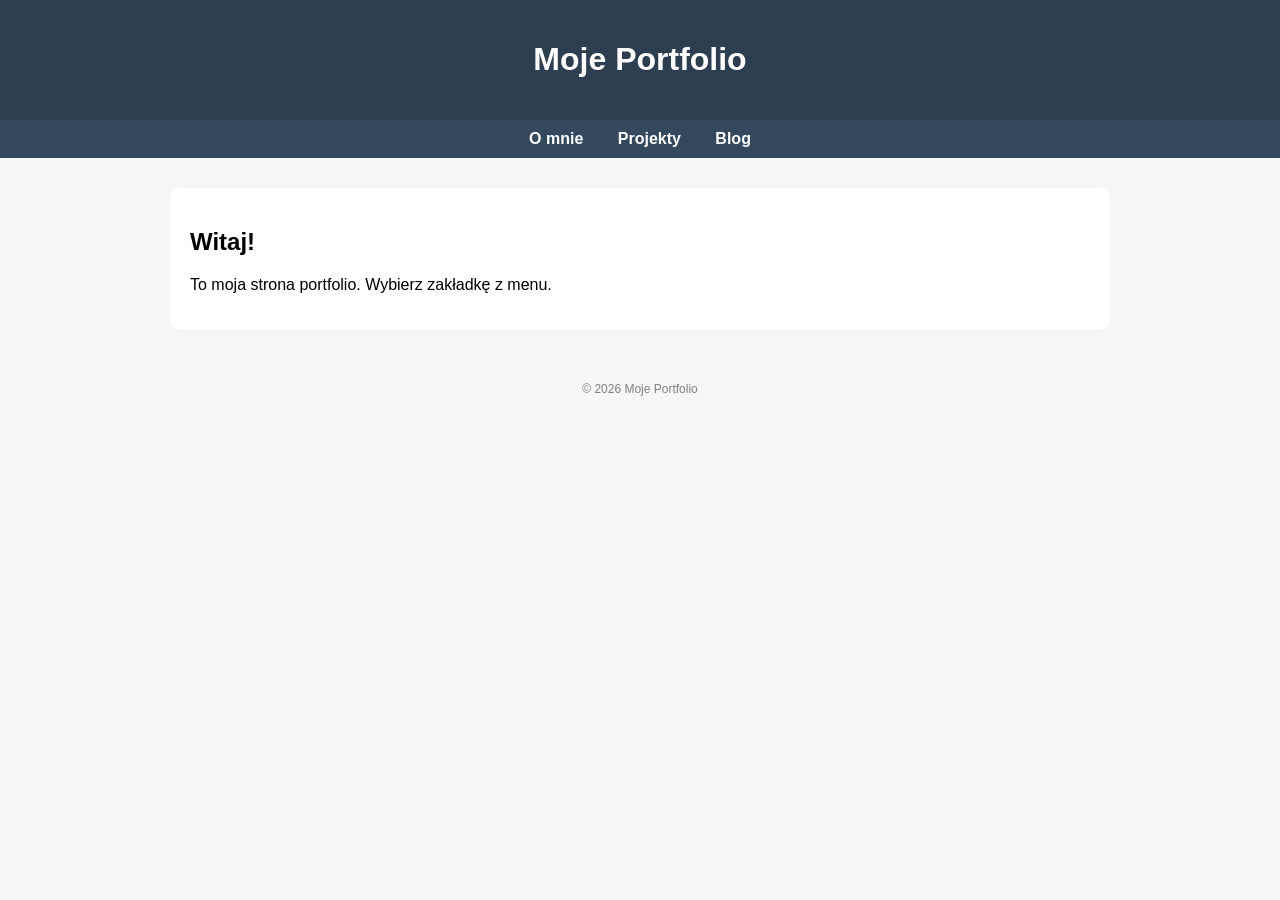
<file: index.html>
<!DOCTYPE html>
<html lang="pl">
<head>
<meta charset="UTF-8">
<title>Moje Portfolio</title>
<link rel="stylesheet" href="style.css">
</head>
<body>
 
<header>
  <h1>Moje Portfolio</h1>
</header>
 
<nav>
  <a href="bio.html">O mnie</a>
  <a href="projekty.html">Projekty</a>
  <a href="blog.html">Blog</a>
</nav>
 
<div class="container">
  <h2>Witaj!</h2>
  <p>To moja strona portfolio. Wybierz zakładkę z menu.</p>
</div>
 
<footer>
  <p>© 2026 Moje Portfolio</p>
</footer>
 
</body>
</html>
</file>
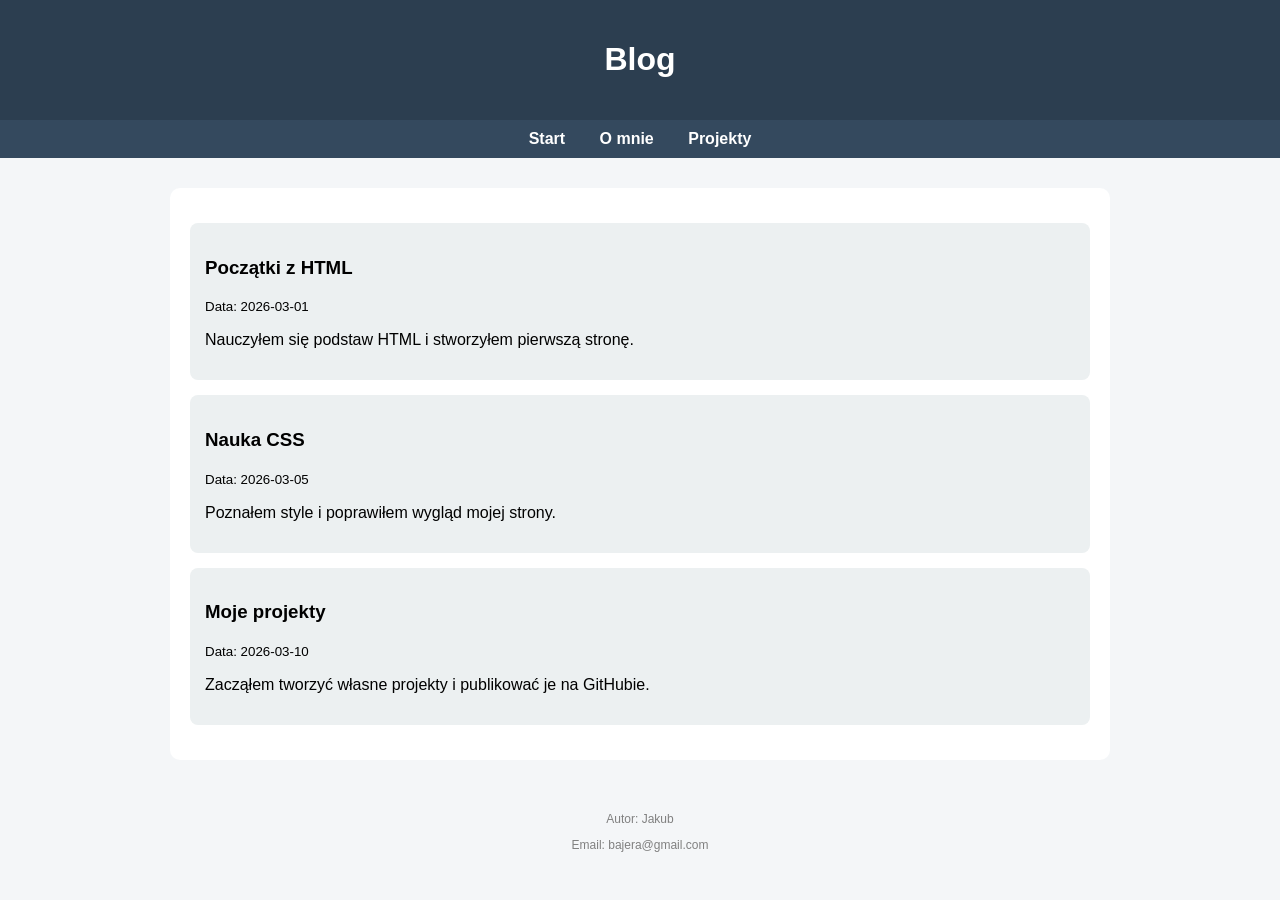
<file: blog.html>
<!DOCTYPE html>
<html lang="pl">
<head>
<meta charset="UTF-8">
<title>Blog</title>
<link rel="stylesheet" href="style.css">
</head>
<body>
 
<header><h1>Blog</h1></header>
 
<nav>
  <a href="index.html">Start</a>
  <a href="bio.html">O mnie</a>
  <a href="projekty.html">Projekty</a>
</nav>
 
<div class="container">
 
<div class="card">
  <h3>Początki z HTML</h3>
  <p><small>Data: 2026-03-01</small></p>
  <p>Nauczyłem się podstaw HTML i stworzyłem pierwszą stronę.</p>
</div>
 
<div class="card">
  <h3>Nauka CSS</h3>
  <p><small>Data: 2026-03-05</small></p>
  <p>Poznałem style i poprawiłem wygląd mojej strony.</p>
</div>
 
<div class="card">
  <h3>Moje projekty</h3>
  <p><small>Data: 2026-03-10</small></p>
  <p>Zacząłem tworzyć własne projekty i publikować je na GitHubie.</p>
</div>
 
</div>
  <footer>
  <p>Autor: Jakub</p>
  <p>Email: bajera@gmail.com</p>
 </footer>
 
</body>
</html>
</file>
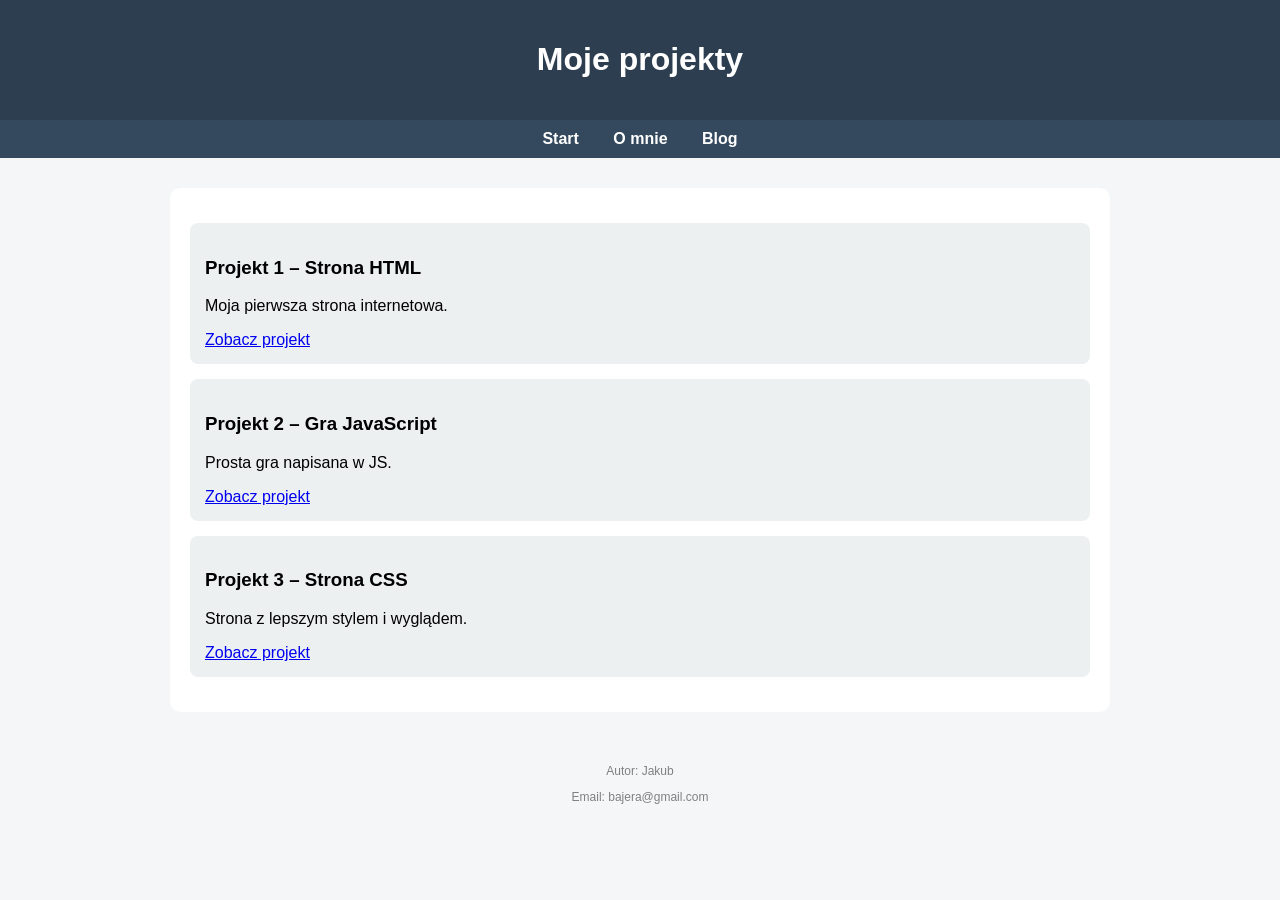
<file: projekty.html>
<!DOCTYPE html>
<html lang="pl">
<head>
<meta charset="UTF-8">
<title>Projekty</title>
<link rel="stylesheet" href="style.css">
</head>
<body>
 
<header><h1>Moje projekty</h1></header>
 
<nav>
  <a href="index.html">Start</a>
  <a href="bio.html">O mnie</a>
  <a href="blog.html">Blog</a>
</nav>
 
<div class="container">
 
<div class="card">
  <h3>Projekt 1 – Strona HTML</h3>
  <p>Moja pierwsza strona internetowa.</p>
  <a href="https://github.com/jajko552/projekt1">Zobacz projekt</a>
</div>
 
<div class="card">
  <h3>Projekt 2 – Gra JavaScript</h3>
  <p>Prosta gra napisana w JS.</p>
  <a href="https://github.com/jajko552/projekt2">Zobacz projekt</a>
</div>
 
<div class="card">
  <h3>Projekt 3 – Strona CSS</h3>
  <p>Strona z lepszym stylem i wyglądem.</p>
  <a href="https://github.com/jajko552/projekt3">Zobacz projekt</a>
</div>
 
</div>
  <footer>
  <p>Autor: Jakub</p>
  <p>Email: bajera@gmail.com</p>
 </footer>
 
</body>
</html>
</file>
<file: style.css>
body {
  font-family: Arial, sans-serif;
  background: #f4f6f8;
  margin: 0;
}
 
header {
  background: #2c3e50;
  color: white;
  padding: 20px;
  text-align: center;
}
 
nav {
  background: #34495e;
  padding: 10px;
  text-align: center;
}
 
nav a {
  color: white;
  margin: 0 15px;
  text-decoration: none;
  font-weight: bold;
}
 
nav a:hover {
  color: #f1c40f;
}
 
.container {
  max-width: 900px;
  margin: 30px auto;
  padding: 20px;
  background: white;
  border-radius: 10px;
}
 
.card {
  background: #ecf0f1;
  padding: 15px;
  margin: 15px 0;
  border-radius: 8px;
}
 
footer {
  text-align: center;
  margin-top: 30px;
  padding: 10px;
  font-size: 12px;
  color: gray;
}
</file>
